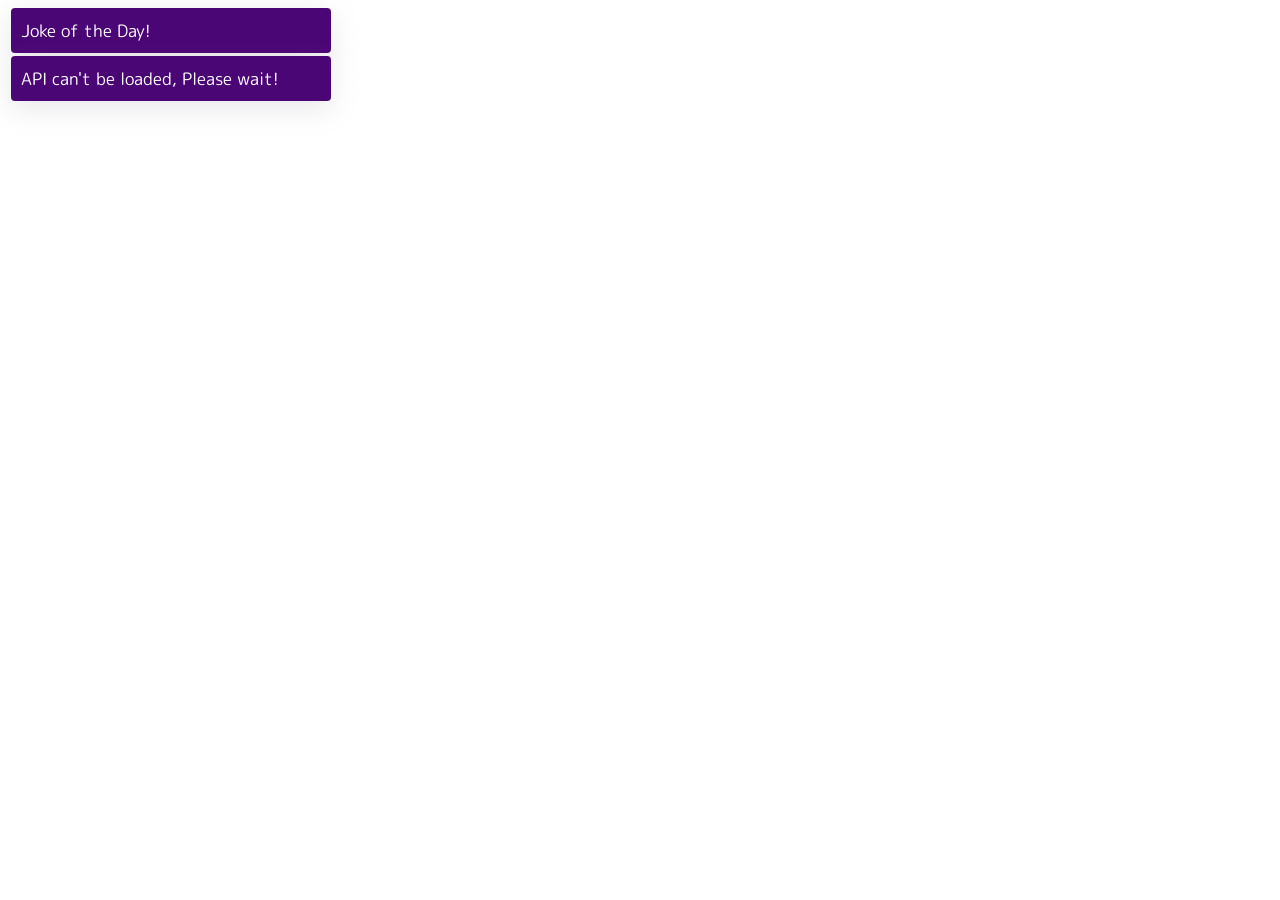
<file: index.html>
<!DOCTYPE html>
<html lang="en">
<head>
    <meta charset="UTF-8">
    <meta http-equiv="X-UA-Compatible" content="IE=edge">
    <meta name="viewport" content="width=device-width, initial-scale=1.0">
    <title>Humorous Jokes</title>
    <link href="https://fonts.googleapis.com/css2?family=M+PLUS+Rounded+1c&display=swap" rel="stylesheet">
    <link rel="stylesheet" href="style.css">
</head>
<body>
    <p>Joke of the Day!</p>
    <p id="myJoke">API can't be loaded, Please wait!</p>
    <script src="index.js"></script>
</body>
</html>
</file>
<file: style.css>
p{
    margin: 3px;
    background-color: rgba(74, 5, 117, 0.991);
    color: white;
    padding: 10px;
    font-family: 'M PLUS Rounded 1c', sans-serif;
    font-size: 17px;
    min-width: 100px;
    width: 300px;
    border-radius: 4px;
    box-shadow: rgba(135, 135, 151, 0.2) 0px 7px 29px 0px;
}
</file>
